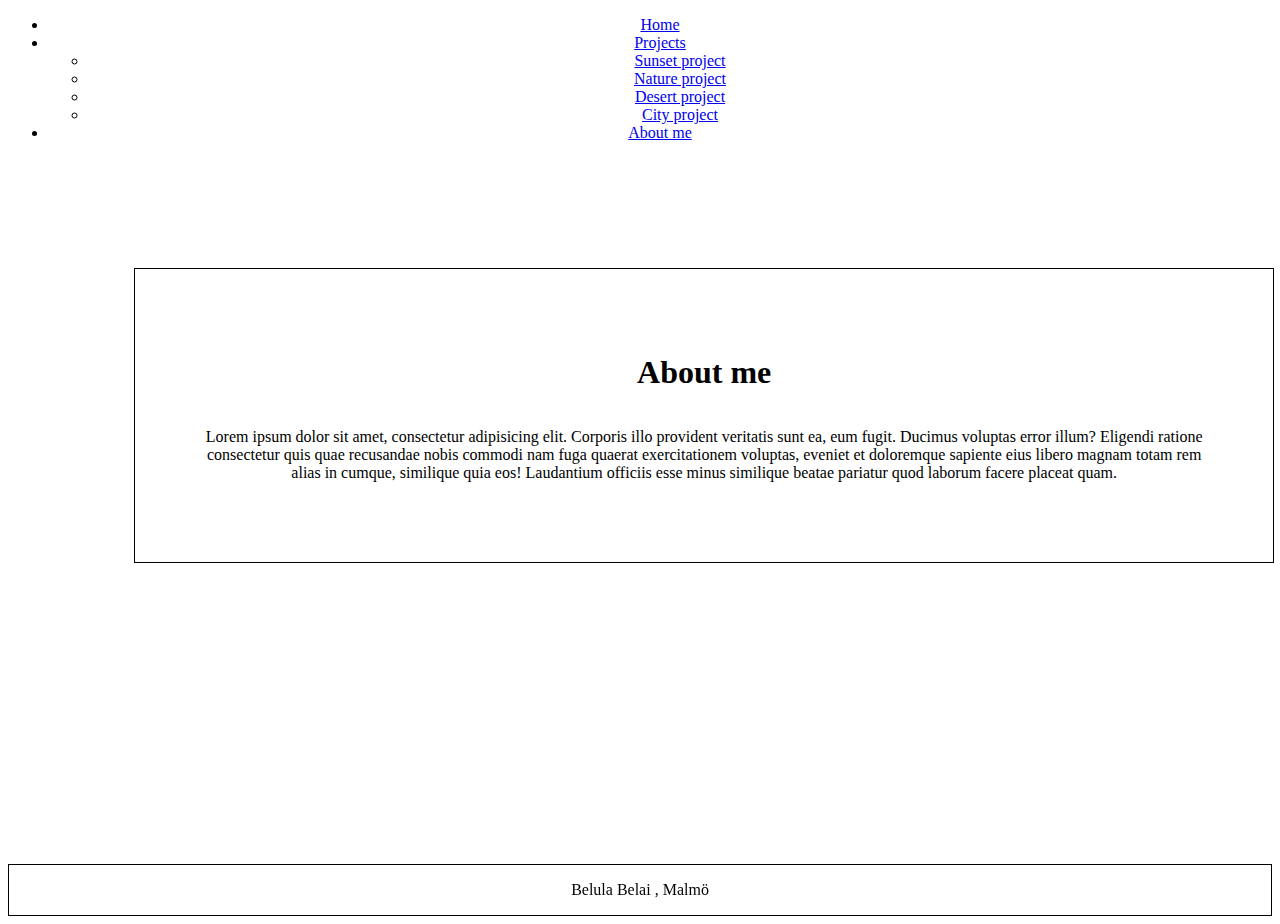
<file: html/aboutMe.html>
<!DOCTYPE html>
<html lang="en">
  <head>
    <meta charset="UTF-8" />
    <meta http-equiv="X-UA-Compatible" content="IE=edge" />
    <meta name="viewport" content="width=device-width, initial-scale=1.0" />
    <title>About me</title>
    <!-- CSS only -->
    <link
      href="https://cdn.jsdelivr.net/npm/bootstrap@5.2.2/dist/css/bootstrap.min.css"
      rel="stylesheet"
      integrity="sha384-Zenh87qX5JnK2Jl0vWa8Ck2rdkQ2Bzep5IDxbcnCeuOxjzrPF/et3URy9Bv1WTRi"
      crossorigin="anonymous"
    />
    <link rel="stylesheet" href="../css/style.css" />
  </head>
  <body>
    <ul class="nav nav-tabs">
      <li class="nav-item">
        <a class="nav-link active" aria-current="page" href="../index.html">
          Home
        </a>
      </li>
      <li class="nav-item dropdown">
        <a
          class="nav-link dropdown-toggle"
          data-bs-toggle="dropdown"
          href="../index.html"
          role="button"
          aria-expanded="false"
        >
          Projects
        </a>
        <ul class="dropdown-menu">
          <li>
            <a class="dropdown-item" href="./sunsetProject.html">
              Sunset project</a
            >
          </li>
          <li>
            <a class="dropdown-item" href="./natureProject.html">
              Nature project</a
            >
          </li>
          <li>
            <a class="dropdown-item" href="./desertProject.html">
              Desert project</a
            >
          </li>

          <li>
            <a class="dropdown-item" href="./cityProject.html"> City project</a>
          </li>
        </ul>
      </li>
      <li class="nav-item">
        <a class="nav-link" href="./aboutMe.html"> About me </a>
      </li>
    </ul>

    <div class="aboutMe">
      <h1>About me</h1>
      <p>
        Lorem ipsum dolor sit amet, consectetur adipisicing elit. Corporis illo
        provident veritatis sunt ea, eum fugit. Ducimus voluptas error illum?
        Eligendi ratione consectetur quis quae recusandae nobis commodi nam fuga
        quaerat exercitationem voluptas, eveniet et doloremque sapiente eius
        libero magnam totam rem alias in cumque, similique quia eos! Laudantium
        officiis esse minus similique beatae pariatur quod laborum facere
        placeat quam.
      </p>
    </div>

    <footer>
      <p>Belula Belai , Malmö</p>
    </footer>

    <!-- JavaScript Bundle with Popper -->
    <script
      src="https://cdn.jsdelivr.net/npm/bootstrap@5.2.2/dist/js/bootstrap.bundle.min.js"
      integrity="sha384-OERcA2EqjJCMA+/3y+gxIOqMEjwtxJY7qPCqsdltbNJuaOe923+mo//f6V8Qbsw3"
      crossorigin="anonymous"
    ></script>
  </body>
</html>
</file>
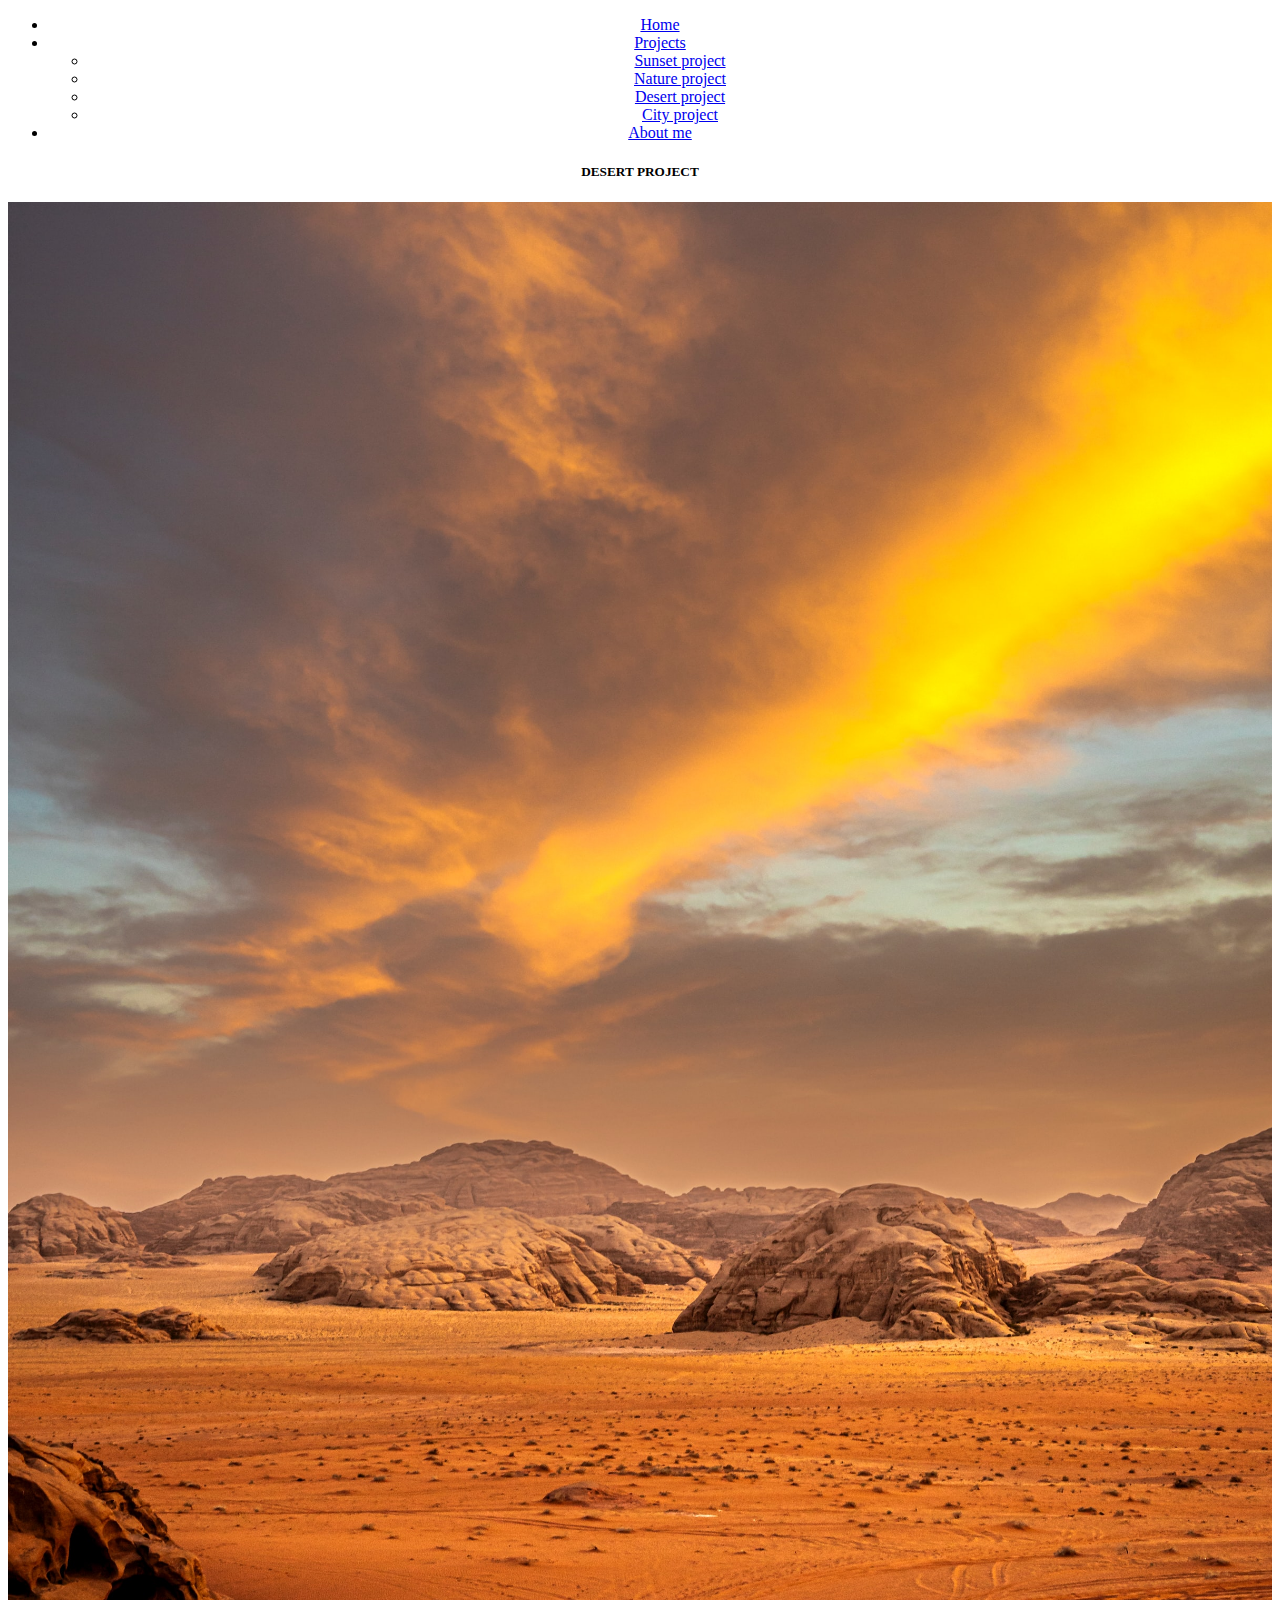
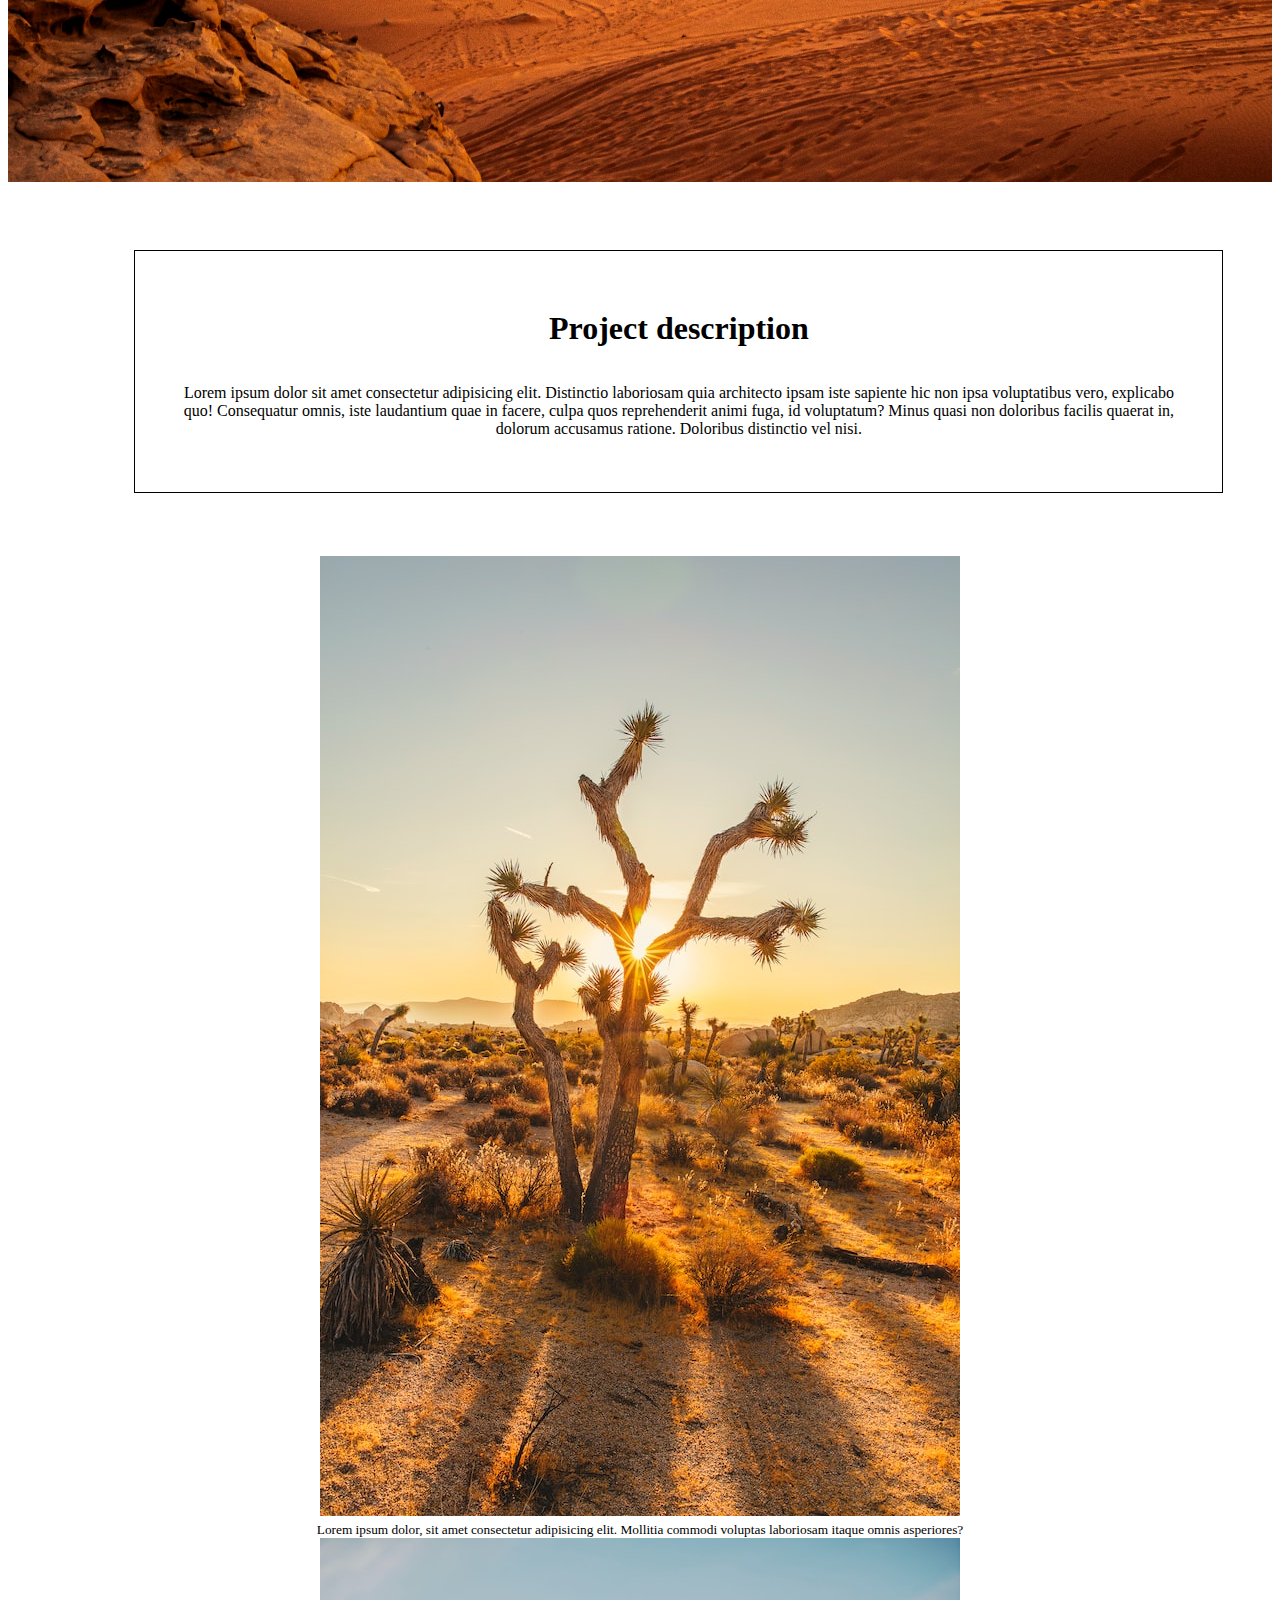
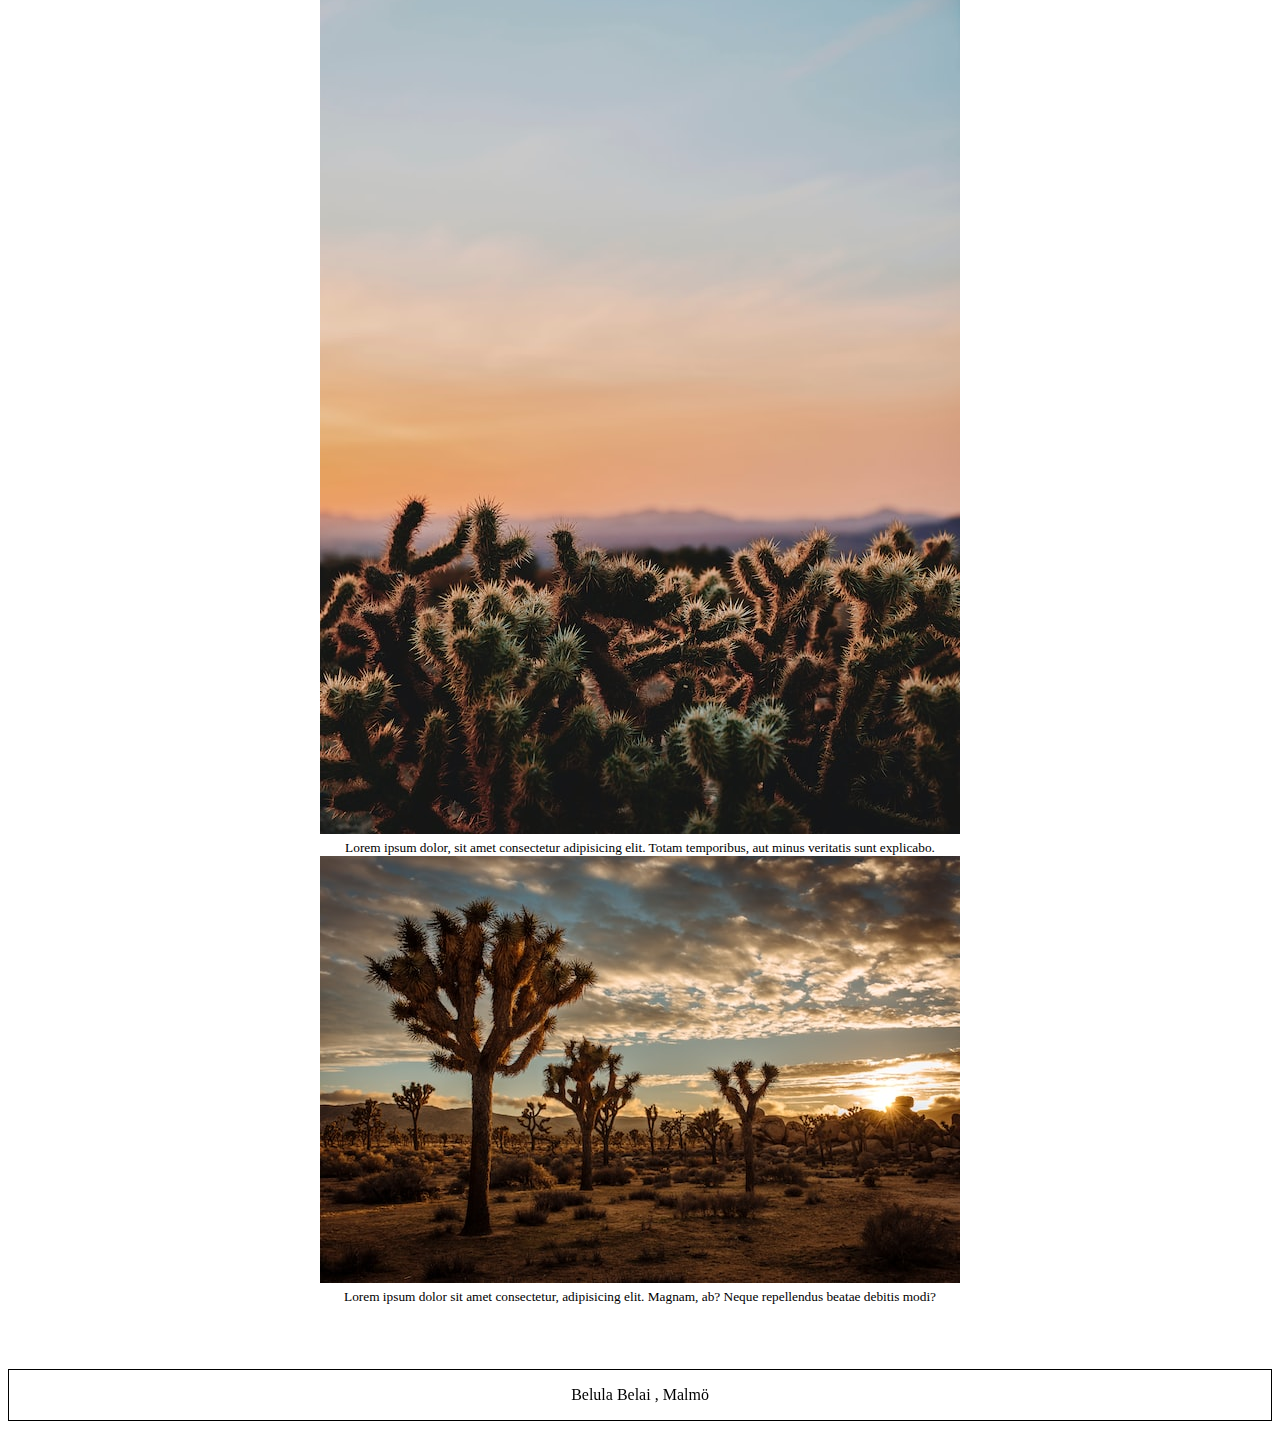
<file: html/desertProject.html>
<!DOCTYPE html>
<html lang="en">
  <head>
    <meta charset="UTF-8" />
    <meta http-equiv="X-UA-Compatible" content="IE=edge" />
    <meta name="viewport" content="width=device-width, initial-scale=1.0" />
    <title>Desert project</title>
    <!-- CSS only -->
    <link
      href="https://cdn.jsdelivr.net/npm/bootstrap@5.2.2/dist/css/bootstrap.min.css"
      rel="stylesheet"
      integrity="sha384-Zenh87qX5JnK2Jl0vWa8Ck2rdkQ2Bzep5IDxbcnCeuOxjzrPF/et3URy9Bv1WTRi"
      crossorigin="anonymous"
    />
    <link rel="stylesheet" href="../css/style.css" />
  </head>
  <body>
    <ul class="nav nav-tabs">
      <li class="nav-item">
        <a class="nav-link active" aria-current="page" href="/"> Home </a>
      </li>
      <li class="nav-item dropdown">
        <a
          class="nav-link dropdown-toggle"
          data-bs-toggle="dropdown"
          href="/"
          role="button"
          aria-expanded="false"
        >
          Projects
        </a>
        <ul class="dropdown-menu">
          <li>
            <a class="dropdown-item" href="./sunsetProject.html">
              Sunset project</a
            >
          </li>
          <li>
            <a class="dropdown-item" href="./natureProject.html">
              Nature project</a
            >
          </li>
          <li>
            <a class="dropdown-item" href="./desertProject.html">
              Desert project</a
            >
          </li>

          <li>
            <a class="dropdown-item" href="./cityProject.html"> City project</a>
          </li>
        </ul>
      </li>
      <li class="nav-item">
        <a class="nav-link" href="./aboutMe.html"> About me </a>
      </li>
    </ul>

    <div class="card">
      <div class="card-body">
        <h5 class="card-title">DESERT PROJECT</h5>
      </div>
      <img src="../images/desert.jpg" class="card-img-bottom" alt="..." />
    </div>

    <div class="projectDescription">
      <h1>Project description</h1>
      <p>
        Lorem ipsum dolor sit amet consectetur adipisicing elit. Distinctio
        laboriosam quia architecto ipsam iste sapiente hic non ipsa voluptatibus
        vero, explicabo quo! Consequatur omnis, iste laudantium quae in facere,
        culpa quos reprehenderit animi fuga, id voluptatum? Minus quasi non
        doloribus facilis quaerat in, dolorum accusamus ratione. Doloribus
        distinctio vel nisi.
      </p>
    </div>

    <div class="card-group">
      <div class="card">
        <img src="../images/desert1.jpg" class="card-img-top" alt="..." />
        <div class="card-footer">
          <small class="text-muted">
            Lorem ipsum dolor, sit amet consectetur adipisicing elit. Mollitia
            commodi voluptas laboriosam itaque omnis asperiores?</small
          >
        </div>
      </div>
      <div class="card">
        <img src="../images/desert2.jpg" class="card-img-top" alt="..." />
        <div class="card-footer">
          <small class="text-muted">
            Lorem ipsum dolor, sit amet consectetur adipisicing elit. Totam
            temporibus, aut minus veritatis sunt explicabo.</small
          >
        </div>
      </div>
      <div class="card">
        <img src="../images/desert3.jpg" class="card-img-top" alt="..." />
        <div class="card-footer">
          <small class="text-muted"
            >Lorem ipsum dolor sit amet consectetur, adipisicing elit. Magnam,
            ab? Neque repellendus beatae debitis modi?</small
          >
        </div>
      </div>
    </div>

    <footer>
      <p>Belula Belai , Malmö</p>
    </footer>

    <!-- JavaScript Bundle with Popper -->
    <script
      src="https://cdn.jsdelivr.net/npm/bootstrap@5.2.2/dist/js/bootstrap.bundle.min.js"
      integrity="sha384-OERcA2EqjJCMA+/3y+gxIOqMEjwtxJY7qPCqsdltbNJuaOe923+mo//f6V8Qbsw3"
      crossorigin="anonymous"
    ></script>
  </body>
</html>
</file>
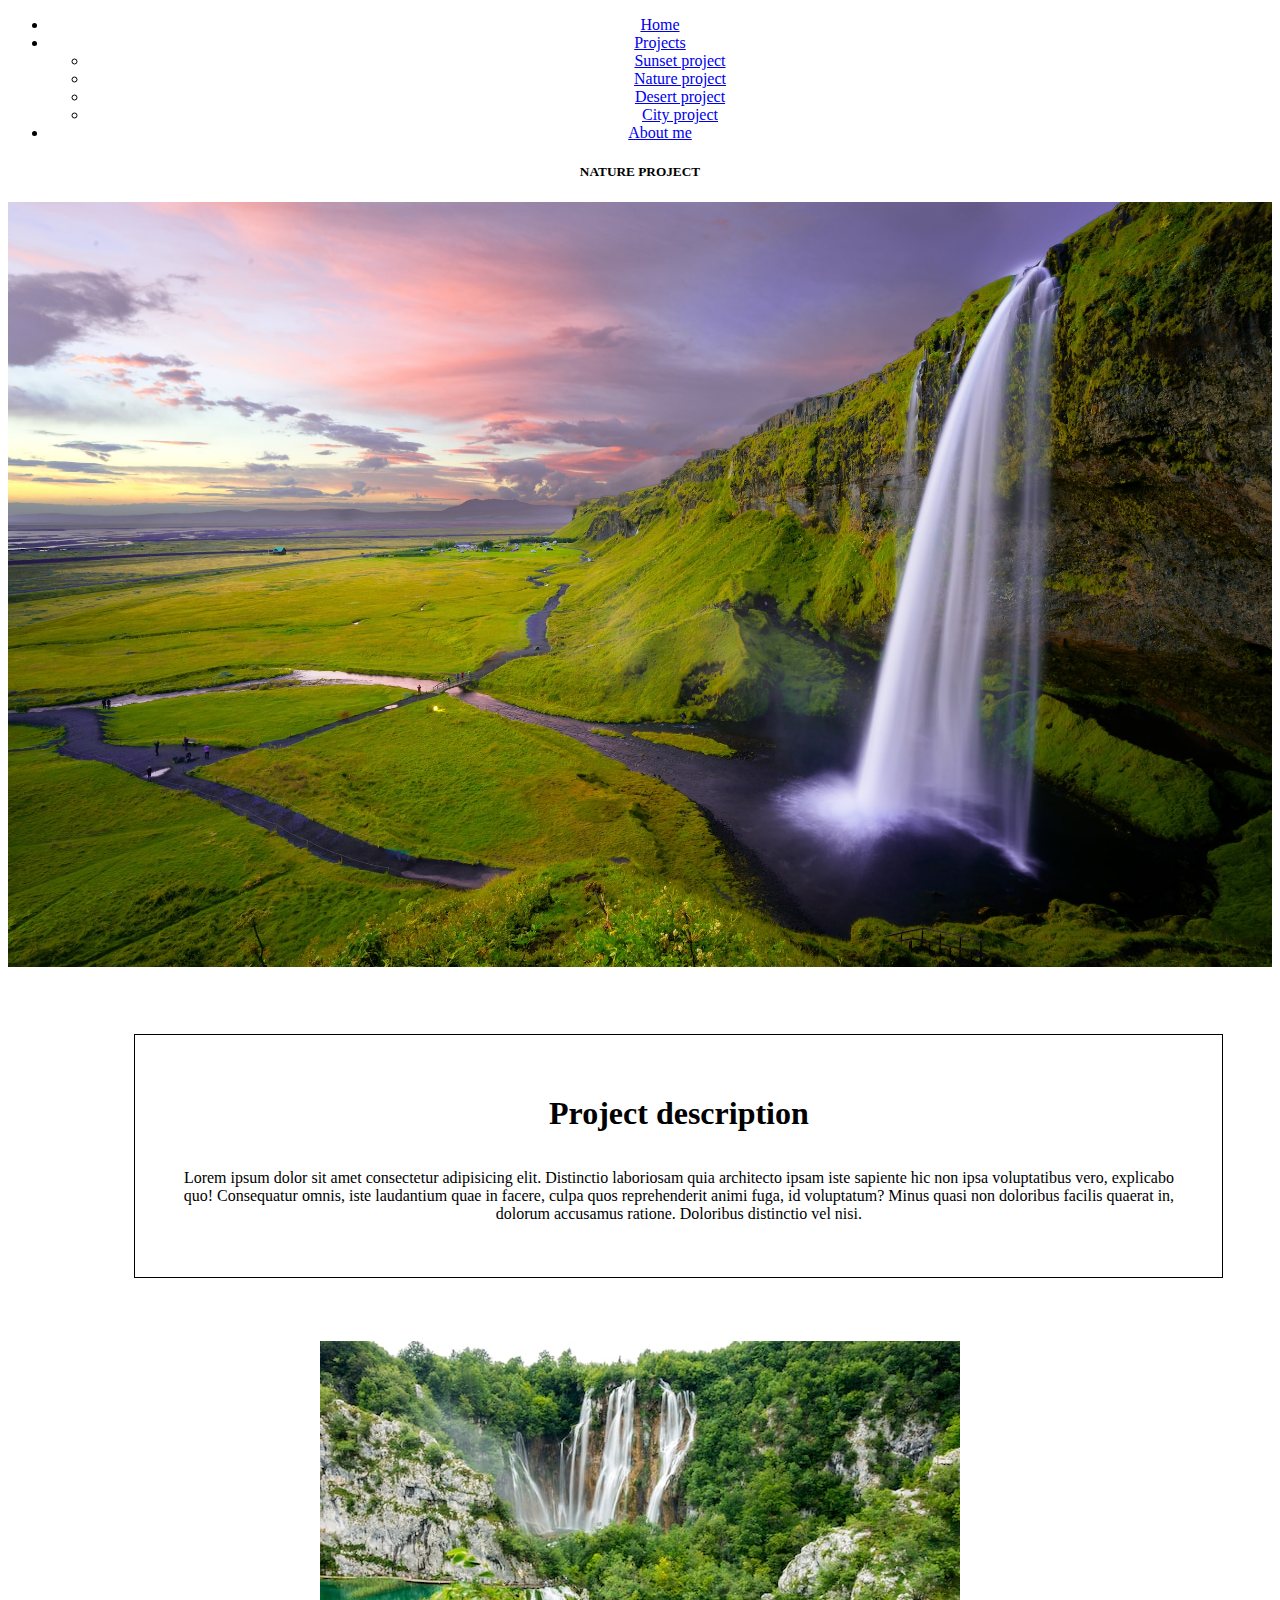
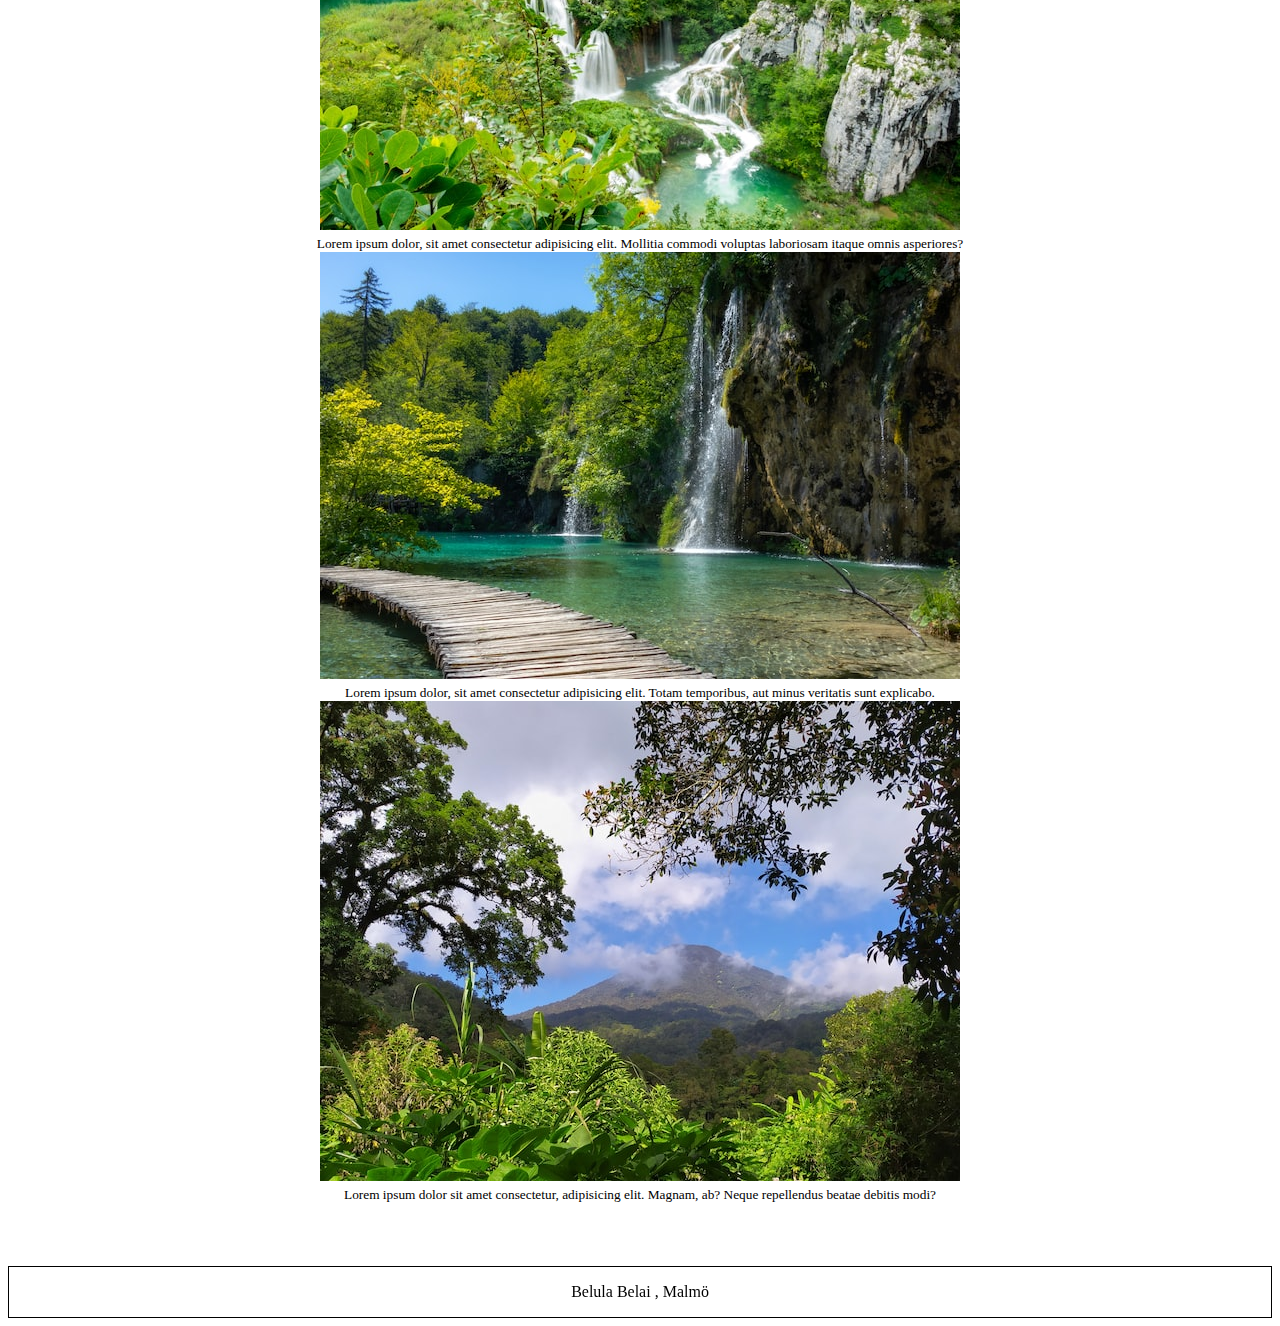
<file: html/natureProject.html>
<!DOCTYPE html>
<html lang="en">
  <head>
    <meta charset="UTF-8" />
    <meta http-equiv="X-UA-Compatible" content="IE=edge" />
    <meta name="viewport" content="width=device-width, initial-scale=1.0" />
    <title>Nature project</title>
    <!-- CSS only -->
    <link
      href="https://cdn.jsdelivr.net/npm/bootstrap@5.2.2/dist/css/bootstrap.min.css"
      rel="stylesheet"
      integrity="sha384-Zenh87qX5JnK2Jl0vWa8Ck2rdkQ2Bzep5IDxbcnCeuOxjzrPF/et3URy9Bv1WTRi"
      crossorigin="anonymous"
    />
    <link rel="stylesheet" href="../css/style.css" />
  </head>
  <body>
    <ul class="nav nav-tabs">
      <li class="nav-item">
        <a class="nav-link active" aria-current="page" href="../index.html">
          Home
        </a>
      </li>
      <li class="nav-item dropdown">
        <a
          class="nav-link dropdown-toggle"
          data-bs-toggle="dropdown"
          href="../index.html"
          role="button"
          aria-expanded="false"
        >
          Projects
        </a>
        <ul class="dropdown-menu">
          <li>
            <a class="dropdown-item" href="./sunsetProject.html">
              Sunset project</a
            >
          </li>
          <li>
            <a class="dropdown-item" href="./natureProject.html">
              Nature project</a
            >
          </li>
          <li>
            <a class="dropdown-item" href="./desertProject.html">
              Desert project</a
            >
          </li>

          <li>
            <a class="dropdown-item" href="./cityProject.html"> City project</a>
          </li>
        </ul>
      </li>
      <li class="nav-item">
        <a class="nav-link" href="./aboutMe.html"> About me </a>
      </li>
    </ul>

    <div class="card">
      <div class="card-body">
        <h5 class="card-title">NATURE PROJECT</h5>
      </div>
      <img src="../images/nature.jpg" class="card-img-bottom" alt="..." />
    </div>

    <div class="projectDescription">
      <h1>Project description</h1>
      <p>
        Lorem ipsum dolor sit amet consectetur adipisicing elit. Distinctio
        laboriosam quia architecto ipsam iste sapiente hic non ipsa voluptatibus
        vero, explicabo quo! Consequatur omnis, iste laudantium quae in facere,
        culpa quos reprehenderit animi fuga, id voluptatum? Minus quasi non
        doloribus facilis quaerat in, dolorum accusamus ratione. Doloribus
        distinctio vel nisi.
      </p>
    </div>

    <div class="card-group">
      <div class="card">
        <img src="../images/nature1.jpg" class="card-img-top" alt="..." />
        <div class="card-footer">
          <small class="text-muted">
            Lorem ipsum dolor, sit amet consectetur adipisicing elit. Mollitia
            commodi voluptas laboriosam itaque omnis asperiores?</small
          >
        </div>
      </div>
      <div class="card">
        <img src="../images/nature2.jpg" class="card-img-top" alt="..." />
        <div class="card-footer">
          <small class="text-muted">
            Lorem ipsum dolor, sit amet consectetur adipisicing elit. Totam
            temporibus, aut minus veritatis sunt explicabo.</small
          >
        </div>
      </div>
      <div class="card">
        <img src="../images/nature3.jpg" class="card-img-top" alt="..." />
        <div class="card-footer">
          <small class="text-muted"
            >Lorem ipsum dolor sit amet consectetur, adipisicing elit. Magnam,
            ab? Neque repellendus beatae debitis modi?</small
          >
        </div>
      </div>
    </div>

    <footer>
      <p>Belula Belai , Malmö</p>
    </footer>

    <!-- JavaScript Bundle with Popper -->
    <script
      src="https://cdn.jsdelivr.net/npm/bootstrap@5.2.2/dist/js/bootstrap.bundle.min.js"
      integrity="sha384-OERcA2EqjJCMA+/3y+gxIOqMEjwtxJY7qPCqsdltbNJuaOe923+mo//f6V8Qbsw3"
      crossorigin="anonymous"
    ></script>
  </body>
</html>
</file>
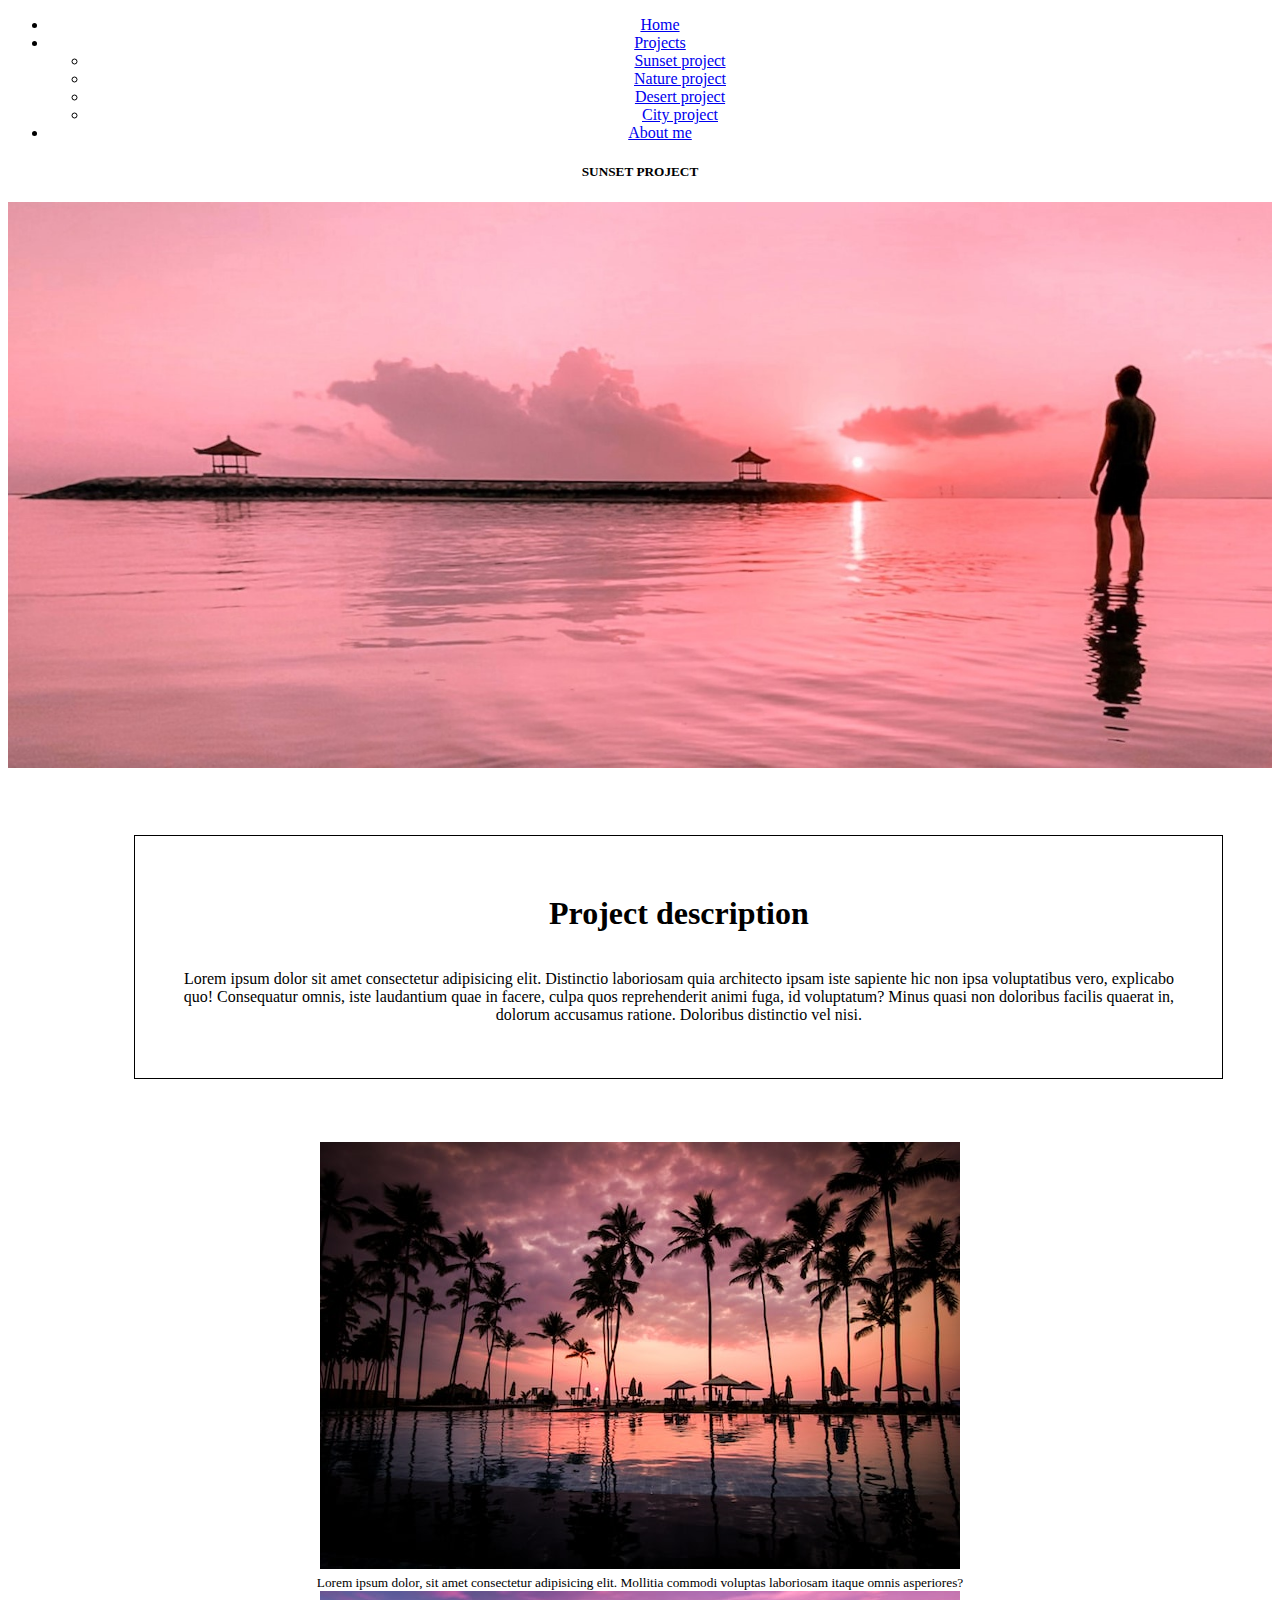
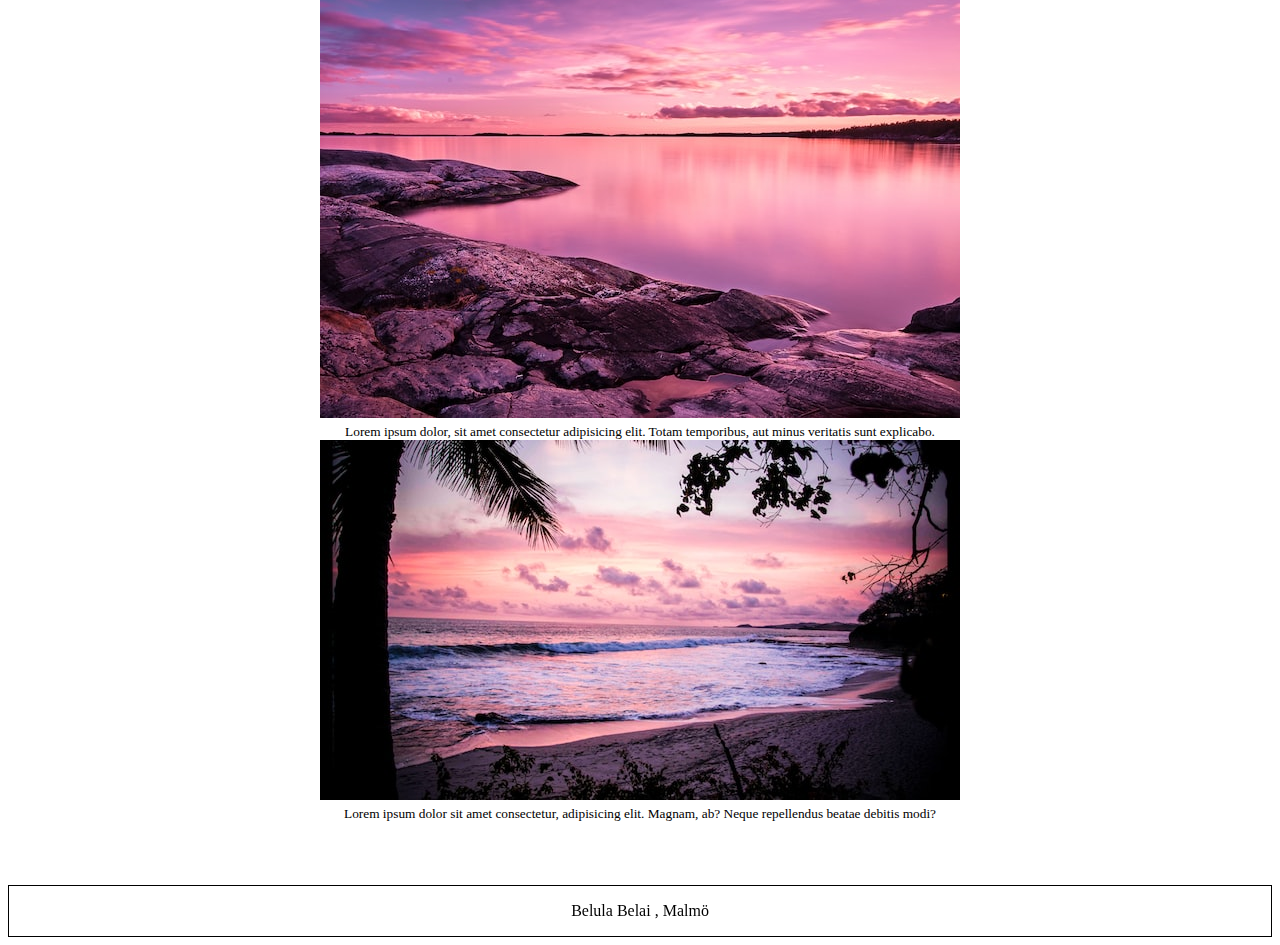
<file: html/sunsetProject.html>
<!DOCTYPE html>
<html lang="en">
  <head>
    <meta charset="UTF-8" />
    <meta http-equiv="X-UA-Compatible" content="IE=edge" />
    <meta name="viewport" content="width=device-width, initial-scale=1.0" />
    <title>Sunset project</title>
    <!-- CSS only -->
    <link
      href="https://cdn.jsdelivr.net/npm/bootstrap@5.2.2/dist/css/bootstrap.min.css"
      rel="stylesheet"
      integrity="sha384-Zenh87qX5JnK2Jl0vWa8Ck2rdkQ2Bzep5IDxbcnCeuOxjzrPF/et3URy9Bv1WTRi"
      crossorigin="anonymous"
    />
    <link rel="stylesheet" href="../css/style.css" />
  </head>
  <body>
    <ul class="nav nav-tabs">
      <li class="nav-item">
        <a class="nav-link active" aria-current="page" href="../index.html">
          Home
        </a>
      </li>
      <li class="nav-item dropdown">
        <a
          class="nav-link dropdown-toggle"
          data-bs-toggle="dropdown"
          href="../index.html"
          role="button"
          aria-expanded="false"
        >
          Projects
        </a>
        <ul class="dropdown-menu">
          <li>
            <a class="dropdown-item" href="./sunsetProject.html">
              Sunset project</a
            >
          </li>
          <li>
            <a class="dropdown-item" href="./natureProject.html">
              Nature project</a
            >
          </li>
          <li>
            <a class="dropdown-item" href="./desertProject.html">
              Desert project</a
            >
          </li>

          <li>
            <a class="dropdown-item" href="./cityProject.html"> City project</a>
          </li>
        </ul>
      </li>
      <li class="nav-item">
        <a class="nav-link" href="./aboutMe.html"> About me </a>
      </li>
    </ul>

    <div class="card">
      <div class="card-body">
        <h5 class="card-title">SUNSET PROJECT</h5>
      </div>
      <img src="../images/mainsunset.jpg" class="card-img-bottom" alt="..." />
    </div>

    <div class="projectDescription">
      <h1>Project description</h1>
      <p>
        Lorem ipsum dolor sit amet consectetur adipisicing elit. Distinctio
        laboriosam quia architecto ipsam iste sapiente hic non ipsa voluptatibus
        vero, explicabo quo! Consequatur omnis, iste laudantium quae in facere,
        culpa quos reprehenderit animi fuga, id voluptatum? Minus quasi non
        doloribus facilis quaerat in, dolorum accusamus ratione. Doloribus
        distinctio vel nisi.
      </p>
    </div>

    <div class="card-group">
      <div class="card">
        <img src="../images/1.jpg" class="card-img-top" alt="..." />
        <div class="card-footer">
          <small class="text-muted">
            Lorem ipsum dolor, sit amet consectetur adipisicing elit. Mollitia
            commodi voluptas laboriosam itaque omnis asperiores?</small
          >
        </div>
      </div>
      <div class="card">
        <img src="../images/2.jpg" class="card-img-top" alt="..." />
        <div class="card-footer">
          <small class="text-muted">
            Lorem ipsum dolor, sit amet consectetur adipisicing elit. Totam
            temporibus, aut minus veritatis sunt explicabo.</small
          >
        </div>
      </div>
      <div class="card">
        <img src="../images/3.jpg" class="card-img-top" alt="..." />
        <div class="card-footer">
          <small class="text-muted"
            >Lorem ipsum dolor sit amet consectetur, adipisicing elit. Magnam,
            ab? Neque repellendus beatae debitis modi?</small
          >
        </div>
      </div>
    </div>

    <footer>
      <p>Belula Belai , Malmö</p>
    </footer>

    <!-- JavaScript Bundle with Popper -->
    <script
      src="https://cdn.jsdelivr.net/npm/bootstrap@5.2.2/dist/js/bootstrap.bundle.min.js"
      integrity="sha384-OERcA2EqjJCMA+/3y+gxIOqMEjwtxJY7qPCqsdltbNJuaOe923+mo//f6V8Qbsw3"
      crossorigin="anonymous"
    ></script>
  </body>
</html>
</file>
<file: css/style.css>
body {
  min-height: 100vh;
  text-align: center;
}

img {
  max-width: 100%;
}

@media screen and (max-width: 767px) {
  .homeBody {
    background-image: linear-gradient(
      lightpink,
      #c7747a,
      #f0f082,
      #c56a70,
      lightblue,
      #98930b,
      #f9e12a,
      #ae4b0a,
      rgb(183, 101, 183),
      rgb(122, 25, 122),
      rgb(98, 98, 247)
    );
  }
}

footer {
  border: solid 1px black;
  display: flex;
  flex-wrap: wrap;
  justify-content: center;
  position: sticky;
  top: 100%;
  margin-top: 5%;
}

.aboutMe {
  display: flex;
  flex-direction: column;
  align-items: center;
  margin-top: 10%;
  margin-left: 10%;
  width: 80%;
  border: 1px solid black;
  padding: 5%;
}

.projectDescription {
  display: flex;
  flex-direction: column;
  align-items: center;
  margin-top: 5%;
  margin-bottom: 5%;
  margin-left: 10%;
  width: 80%;
  border: 1px solid black;
  padding: 3%;
}
</file>
